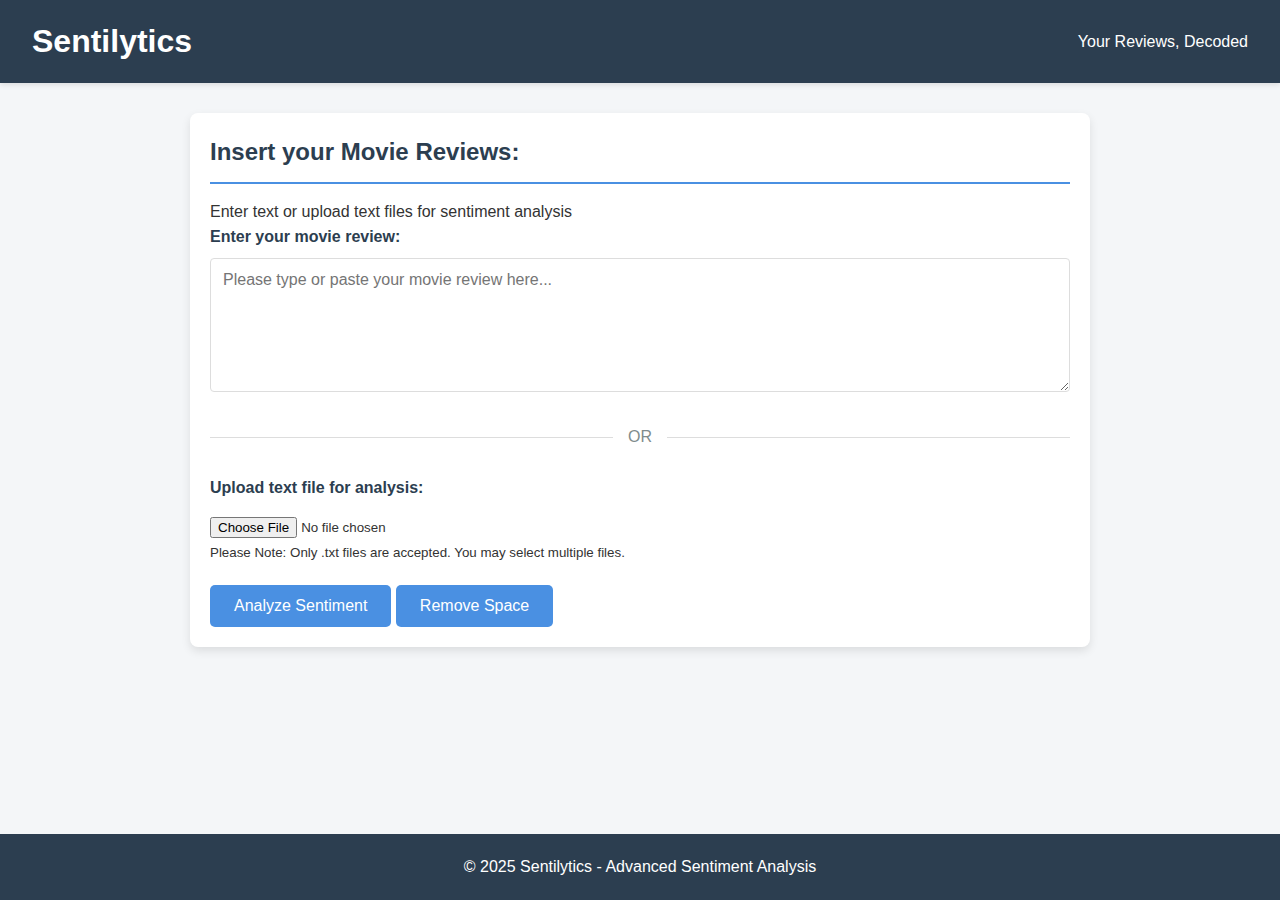
<file: templates/index.html>
<!DOCTYPE html>
<html lang="en">
<head>
  <meta charset="UTF-8" />
  <meta name="viewport" content="width=device-width, initial-scale=1.0" />
  <title>Sentilytics - Sentiment Analysis</title>
</head>
<body>
  <header>
    <link rel="stylesheet" href="../static/styles.css">
    <h1>Sentilytics</h1>
    <p>Your Reviews, Decoded</p>
  </header>

  <!-- <nav>
    <a href="#">Home</a>
    <a href="#">About</a>
    <a href="#">Projects</a>
    <a href="#">Contact</a>
  </nav> -->


  <div class="container">
    <h2>Insert your Movie Reviews:</h2>
    <p>Enter text or upload text files for sentiment analysis</p>
    
    <form action="/review" method="POST" enctype="multipart/form-data">
      <div class="form-group">
        <label for="text-input">Enter your movie review:</label>
        <textarea id="text-input" name="txt" rows="6" placeholder="Please type or paste your movie review here..."></textarea>
      </div>

      <div class="divider">
        <span>OR</span>
      </div>
            
      <div class="form-group">
        <label for="folder">Upload text file for analysis:</label>
        <input type="file" id="folder" name="filetxt" accept=".txt">
        <p><small>Please Note: Only .txt files are accepted. You may select multiple files.</small></p>
      </div>
      
      <!-- <div class="divider">
        <span>OR</span>
      </div>
      
      
      <div class="form-group">
        <label for="folder">Upload folder of text files for analysis:</label>
        <input type="file" id="folder" name="folder" webkitdirectory multiple accept=".txt" onchange="handleInput(this, 'textbox2')">
        <p><small>Please Note: Only .txt files are accepted. You may select multiple files.</small></p>
      </div> -->
      
      <input class="btn" type="submit" name="action" value="Analyze Sentiment">
      <input class="btn" type="submit" name="action" value="Remove Space">
    </form>
    
    <div id="file-preview" class="file-preview" style="display: none;">
      <h4>Selected Files Preview:</h4>
      <div id="file-list"></div>
    </div>
  </div>

  <footer>
    <p>&copy; 2025 Sentilytics - Advanced Sentiment Analysis</p>
  </footer>
  <ul id="listing"></ul>
  <br>
  <br>
  <br>
  <br>

  <script>
    const textInput = document.getElementById('text-input');
    const fileInput = document.getElementById('folder');
    const filePreview = document.getElementById('file-preview');
    const fileList = document.getElementById('file-list');
    const form = document.querySelector('form'); 

    // Changed text input by user
    textInput.addEventListener('input', () => {
      fileInput.disabled = textInput.value.trim() !== '';
      if (textInput.value.trim() !== '') {
        filePreview.style.display = 'none';
      }
    });

    // Track which submit button was clicked
  form.addEventListener('click', (e) => {
    if (e.target.type === 'submit') {
      lastClicked = e.target.value;
    }
  });

  // Modify text area before submitting if "Remove Space" button is clicked
  form.addEventListener('submit', (e) => {
    if (lastClicked === 'Remove Space') {
      textInput.value = textInput.value.replace(/\s+/g, '');
      fileInput.value = fileInput.value.replace(/\s+/g, '');
    }
  });

  </script>

</body>
</html>
</file>
<file: static/styles.css>
/* Reset & Base */
* {
  margin: 0;
  padding: 0;
  box-sizing: border-box;
  font-family: 'Segoe UI', Tahoma, Geneva, Verdana, sans-serif;
}

body {
  background: #f4f6f8;
  color: #333;
  line-height: 1.6;
  padding-bottom: 60px; /* For footer */
}

a {
  text-decoration: none;
  color: inherit;
}

/* Header */
header {
  background-color: #2C3E50;
  color: white;
  display: flex;
  justify-content: space-between;
  align-items: center;
  padding: 1rem 2rem;
  box-shadow: 0 2px 5px rgba(0, 0, 0, 0.1);
  position: sticky;
  top: 0;
  z-index: 1000;
}

header h1 {
  font-size: 2em;
}

/* Container */
.container {
  max-width: 900px;
  margin: 30px auto;
  padding: 20px;
  background: white;
  border-radius: 8px;
  box-shadow: 0 4px 10px rgba(0, 0, 0, 0.1);
}

.container h2 {
  color: #2C3E50;
  margin-bottom: 15px;
  padding-bottom: 10px;
  border-bottom: 2px solid #4a90e2;
}

/* Form Elements */
.form-group {
  margin-bottom: 20px;
}

label {
  display: block;
  margin-bottom: 8px;
  font-weight: bold;
  color: #2C3E50;
}

input[type="text"], textarea {
  width: 100%;
  padding: 12px;
  border: 1px solid #ddd;
  border-radius: 4px;
  font-size: 16px;
  transition: border 0.3s ease;
}

input[type="text"]:focus, textarea:focus {
  border-color: #4a90e2;
  outline: none;
  box-shadow: 0 0 0 2px rgba(74, 144, 226, 0.2);
}

input[type="file"] {
  margin-top: 8px;
}

/* Buttons */
.btn {
  background-color: #4a90e2;
  color: white;
  border: none;
  padding: 12px 24px;
  font-size: 1em;
  border-radius: 5px;
  cursor: pointer;
  display: inline-block;
  transition: background-color 0.3s ease;
}

.btn:hover {
  background-color: #357ABD;
}

/* Divider */
.divider {
  text-align: center;
  margin: 25px 0;
  position: relative;
}

.divider::before {
  content: "";
  position: absolute;
  top: 50%;
  left: 0;
  right: 0;
  height: 1px;
  background: #ddd;
  z-index: 1;
}

.divider span {
  background: white;
  position: relative;
  padding: 0 15px;
  z-index: 2;
  color: #7f8c8d;
}

/* Sentiment Score Text Styles -pos(+): green, -neg(-): red */
    .positive {
      color: #2ecc71;
      font-weight: bold;
    }
    
    .negative {
      color: #e74c3c;
      font-weight: bold;
    }
    
    .neutral {
      color: #7f8c8d;
    }
    
    .sentence-list {
      list-style-type: none;
      margin: 15px 0;
    }
    
    .sentence-list li {
      padding: 10px;
      margin-bottom: 8px;
      border-left: 4px solid #ddd;
      background-color: #f9f9f9;
      transition: all 0.3s ease;
    }
    
    .sentence-list li:hover {
      background-color: #edf2f7;
      border-left-color: #4a90e2;
    }
    
    .highlight-box {
      background-color: #ecebe8;
      border: 1px solid #7c7b79;
      border-radius: 5px;
      padding: 15px;
      margin: 15px 0;
    }
    
    .file-content {
      background-color: #f8f9fa;
      border: 1px solid #e9ecef;
      border-radius: 5px;
      padding: 15px;
      margin: 10px 0;
      white-space: pre-wrap;
      font-family: monospace;
      max-height: 300px;
      overflow-y: auto;
    }

/* File Preview */
.file-preview {
  background-color: #f8f9fa;
  border: 1px solid #e9ecef;
  border-radius: 5px;
  padding: 15px;
  margin: 15px 0;
  max-height: 300px;
  overflow-y: auto;
}

.file-preview h4 {
  margin-bottom: 10px;
  color: #2C3E50;
}

.file-item {
  padding: 10px;
  border-bottom: 1px solid #eee;
}

.file-item:last-child {
  border-bottom: none;
}

/* Footer */
footer {
  text-align: center;
  padding: 20px;
  margin-top: 30px;
  background: #2C3E50;
  color: white;
  position: fixed;
  bottom: 0;
  left: 0;
  width: 100%;
}

/* Responsive */
@media (max-width: 600px) {
  header {
    flex-direction: column;
    text-align: center;
  }

  .container {
    padding: 15px;
    margin: 15px;
  }

  input[type="text"], textarea {
    font-size: 14px;
  }
}
</file>
